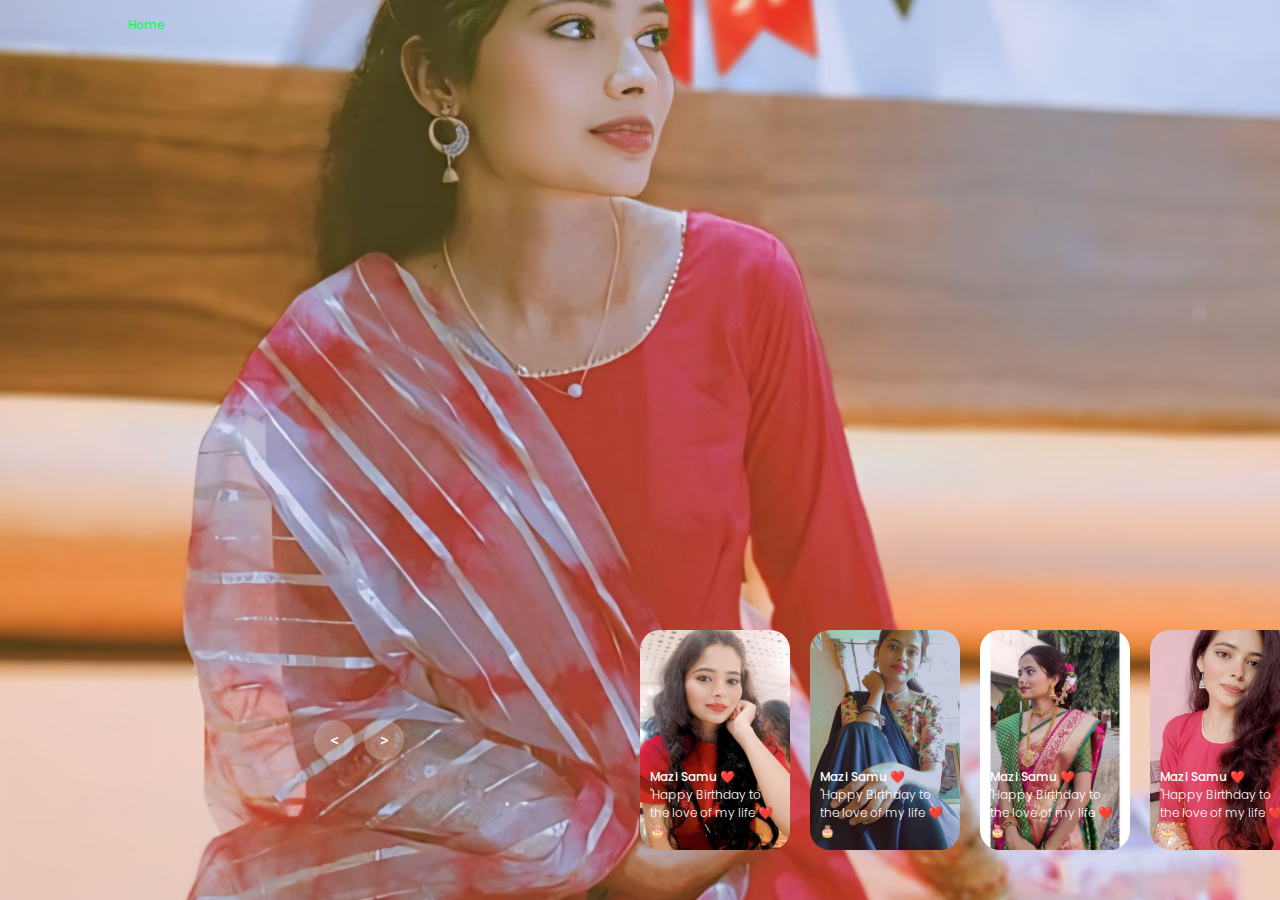
<file: Web/indexluv.html>
<!DOCTYPE html>
<html lang="en">
<head>
    <meta charset="UTF-8">
    <meta name="viewport" content="width=device-width, initial-scale=1.0">
    <title>Birthday Girl</title>
    <link rel="stylesheet" href="styleluv.css">
</head>
<body>
    <header>
        <nav>
            <a href="index.html">Home </a>
            <a href="xxxxx"></a>
            <a href="xxxxx"></a>
        </nav>
    </header>

    <!-- carousel -->
    <div class="carousel">
        <!-- list item -->
        <div class="list">
            <div class="item">
                <img src="sam1.jpg">
                <div class="content">
                    <div class="author">Happy</div>
                    <div class="title">Birthday</div>
                    <div class="topic"> Samu</div>
                    <div class="des">
                        <!-- lorem 50 -->
                       
                       <br>.<br> "Happy Birthday to my beautiful love! 🎉 Just like in Dilwale Dulhania Le Jayenge – 'Tujhe dekha to ye jana sanam,' I knew from the moment I saw you that you were my forever.Every moment with you feels like a beautiful dream come true. May your day be filled with as much joy and magic as you bring into my life every day. ❤️"
                    </div>
                    <!-- <div class="buttons">
                        <button onclick="window.location.href='indexbday.html'">See More</button>
                        <button onclick="window.location.href='indexbday2.html'">SUBSCRIBE</button>
                    </div> -->
                    
                </div>
            </div>
            <div class="item">
                <img src="sam2.jpg">
                <div class="content">
                    <div class="author">Happy</div>
                    <div class="title">Birthday</div>
                    <div class="topic">Samu</div>
                    <div class="des">
                        Your hair is like a soft, flowing ribbon that shines under the light.
                         ✨ It moves so gracefully, like a gentle breeze through a garden. 
                         🌸 Every time you run your fingers through it,
                          I feel a tender touch that fills me with joy. 
                          The way your hair frames your face only makes you look even more beautiful. 💫
                     </div>
                    
                    
                </div>
            </div>
            <div class="item">
                <img src="sam3.jpg">
                <div class="content">
                    <div class="author">Happy</div>
                    <div class="title">Birthday</div>
                    <div class="topic">Samu</div>
                    <div class="des">
                        My dearest love, I can’t help but think about you and how much you mean to me. 🌅 Your presence in my life is like a beautiful sunrise, filling my world with warmth and love. 💖 Your eyes, so deep and sparkling, capture my heart every time I look into them. They show the endless love we share and make me feel like we’re in our own special world. 🌟
                     </div>
                   
                </div>
            </div>
            <div class="item">
                <img src="sam4.jpg">
                <div class="content">
                    <div class="author">Happy</div>
                    <div class="title">Birthday</div>
                    <div class="topic">Samu</div>
                    <div class="des">
                    
                    . <br>. <br>. <br>
                        Gulabi sadi aani lali Laal Laal...💖
                        Distey tu bhaari Mazi Samu khup Chaan..💖
                    </div>
                   
                    
                </div>
            </div>

            <div class="item">
                <img src="sam5.jpg">
                <div class="content">
                    <div class="author">Happy</div>
                    <div class="title">Birthday</div>
                    <div class="topic">Samu</div>
                    <div class="des">
                        You look so gorgeous in that pink Dress that I can’t find the right words! 
                        Your long hair flowing in the wind, softly touching your face and then moving back behind your ears,
                         and your eyes looking straight into mine—it feels like my whole world is filled with just you. 💖 
                         <br>The way you’re looking at me with so much love, it feels like my heart belongs to you completely
                        , like all the colors of the world have been painted by the pink of your dress.  
                    </div>
                   
                    
                </div>
            </div>

            <div class="item">
                <img src="sam6.jpg">
                <div class="content">
                    <div class="author">Happy</div>
                    <div class="title">Birthday</div>
                    <div class="topic">Samu</div>
                    <div class="des">
                        When you wore this saree, you looked like the perfect Marathi mulgi, 
                        and my heart started beating faster. The moment I saw you, it felt like magic,
                         and I couldn't take my eyes off you. <br> Your Marathi look, 
                         with the orange pallu of the saree and that sweet smile on your face,
                          made you look like a dream come true. Your earrings swinging with every move and the small bindi on your forehead—everything was so beautiful that I just wanted that moment to last forever. 😍
                     </div>
                    
                    
                </div>
            </div>

            <div class="item">
                <img src="sam7.jpg">
                <div class="content">
                    <div class="author">Happy</div>
                    <div class="title">Birthday</div>
                    <div class="topic">Samu</div>
                    <div class="des">
                        Teri jhuki nazar ko dekh kar kuch lines yaad aagyi <br>
                        Teri jhuki nazar, teri har ada
                        Mujhe bekaraar kar gayi
                        Meri khushiyo ki khabar tujhe
                        Meri khushiyo ki khabar tujhe
                        Poochha, poochenge zaroor
                        Mere khwabon mein aake, aake
                        Mujhe bekaraar kar gayi
                        Meri khushiyo ki khabar tujhe
                        Mere khushiyo ki khabar tujhe
                        Poochha, poochenge zaroor
                        Mere khwabon mein aake, aake
                        Teri jhuki nazar, teri har ada
                        Mujhe bekaraar kar gayi...😊
  </div>
                    <!-- <div class="buttons">
                        <button onclick="window.location.href='indexbday.html'">See More</button>
                        <button onclick="window.location.href='indexbday2.html'">SUBSCRIBE</button>
                    </div> -->
                    
                </div>
            </div>

            <div class="item">
                <img src="sam8.jpg">
                <div class="content">
                    <div class="author">Happy</div>
                    <div class="title">Birthday</div>
                    <div class="topic">Samu</div>
                    <div class="des">
                        Your voice is like a gentle, soothing melody that comforts me. 🎶 The way you speak to me with such love and care makes my heart skip a beat. 💓 Your voice brings me peace and calms my worries, like a soft sunset that eases into the night. 🌙
                        whenever I feels alone or I wanted to listen you I just listens a song you sang with your voice 🥰😚 If you wants to listen that beautiful song Click -LISTEN- or to celebrate your Birthday Clilck CELEBRATE Below 😊

                    </div>
                    <div class="buttons">
                        <button onclick="window.location.href='indexmain.html'">Listen</button>
                        <button onclick="window.location.href='indexbday.html'"> Celebrate</button>
                    </div>
                    
                </div>
            </div>


        </div>
        <!-- list thumnail -->
        <div class="thumbnail">
            <div class="item">
                <img src="sam1.jpg">
                <div class="content">
                    <div class="title">
                        Mazi Samu ❤️
                    </div>
                    <div class="description">
                        "Happy Birthday to the love of my life  ❤️🎂 
                    </div>
                </div>
            </div>
            <div class="item">
                <img src="sam2.jpg">
                <div class="content">
                    <div class="title">
                        Mazi Samu ❤️
                    </div>
                    <div class="description">
                        "Happy Birthday to the love of my life  ❤️🎂
                    </div>
                </div>
            </div>
            <div class="item">
                <img src="sam3.jpg">
                <div class="content">
                    <div class="title">
                        Mazi Samu ❤️
                    </div>
                    <div class="description">
                        "Happy Birthday to the love of my life  ❤️🎂
                    </div>
                </div>
            </div>
            <div class="item">
                <img src="sam4.jpg">
                <div class="content">
                    <div class="title">
                       Mazi Samu ❤️
                    </div>
                    <div class="description">
                        "Happy Birthday to the love of my life  ❤️🎂
                    </div>
                </div>
            </div>

            <div class="item">
                <img src="sam5.jpg">
                <div class="content">
                    <div class="title">
                        Mazi Samu ❤️
                    </div>
                    <div class="description">
                        "Happy Birthday to the love of my life  ❤️🎂
                    </div>
                </div>
            </div>

            <div class="item">
                <img src="sam6.jpg">
                <div class="content">
                    <div class="title">
                        Mazi Samu ❤️
                    </div>
                    <div class="description">
                        "Happy Birthday to the love of my life  ❤️🎂
                    </div>
                </div>
            </div>

            <div class="item">
                <img src="sam7.jpg">
                <div class="content">
                    <div class="title">
                        Mazi Samu ❤️
                    </div>
                    <div class="description">
                        "Happy Birthday to the love of my life  ❤️🎂
                    </div>
                </div>
            </div>

            <div class="item">
                <img src="sam8.jpg">
                <div class="content">
                    <div class="title">
                        Mazi Samu ❤️
                    </div>
                    <div class="description">
                        "Happy Birthday to the love of my life  ❤️🎂
                    </div>
                </div>
            </div>
        </div>
        <!-- next prev -->

        <div class="arrows">
            <button id="prev"><</button>
            <button id="next">></button>
        </div>
        <!-- time running -->
        <div class="time"></div>
    </div>

    <script src="app.js"></script>
  
</body>
</html>
</file>
<file: Web/styleluv.css>
@import url('https://fonts.googleapis.com/css2?family=Poppins:ital,wght@0,100;0,200;0,300;0,400;0,500;0,600;0,700;0,800;0,900;1,100;1,200;1,300;1,400;1,500;1,600;1,700;1,800;1,900&family=Zeyada&display=swap');
body{
    margin: 0;
    background-color: #000;
    color: #eee;
    font-family: Poppins;
    font-size: 12px;
}
a{
    text-decoration: none;
}
header{
    width: 1140px;
    max-width: 80%;
    margin: auto;
    height: 50px;
    display: flex;
    align-items: center;
    position: relative;
    z-index: 100;
}
header a{
    color: rgb(0, 255, 68);
    margin-right: 40px;
}
/* carousel */
.carousel{
    height: 100vh;
    margin-top: -50px;
    width: 100vw;
    overflow: hidden;
    position: relative;
}
.carousel .list .item{
    width: 100%;
    height: 100%;
    position: absolute;
    inset: 0 0 0 0;
}
.carousel .list .item img{
    width: 100%;
    height: 100%;
    object-fit: cover;
}
.carousel .list .item .content{
    position: absolute;
    top: 20%;
    width: 1140px;
    max-width: 80%;
    left: 50%;
    transform: translateX(-50%);
    padding-right: 30%;
    box-sizing: border-box;
    color: #fff;
    text-shadow: 0 5px 10px #0004;
}
.carousel .list .item .author{
    font-weight: bold;
    letter-spacing: 10px;
}
.carousel .list .item .title,
.carousel .list .item .topic{
    font-size: 5em;
    font-weight: bold;
    line-height: 1.3em;
}
.carousel .list .item .topic{
    color: #f1683a;
}
.carousel .list .item .buttons{
    display: grid;
    grid-template-columns: repeat(2, 130px);
    grid-template-rows: 40px;
    gap: 5px;
    margin-top: 20px;
}
.carousel .list .item .buttons button{
    border: none;
    background-color: #eee;
    letter-spacing: 3px;
    font-family: Poppins;
    font-weight: 500;
}
.carousel .list .item .buttons button:nth-child(2){
    background-color: transparent;
    border: 1px solid #fff;
    color: #eee;
}
/* thumbail */
.thumbnail{
    position: absolute;
    bottom: 50px;
    left: 50%;
    width: max-content;
    z-index: 100;
    display: flex;
    gap: 20px;
}
.thumbnail .item{
    width: 150px;
    height: 220px;
    flex-shrink: 0;
    position: relative;
}
.thumbnail .item img{
    width: 100%;
    height: 100%;
    object-fit: cover;
    border-radius: 20px;
}
.thumbnail .item .content{
    color: #fff;
    position: absolute;
    bottom: 10px;
    left: 10px;
    right: 10px;
}
.thumbnail .item .content .title{
    font-weight: 500;
}
.thumbnail .item .content .description{
    font-weight: 300;
}
/* arrows */
.arrows{
    position: absolute;
    top: 80%;
    right: 52%;
    z-index: 100;
    width: 300px;
    max-width: 30%;
    display: flex;
    gap: 10px;
    align-items: center;
}
.arrows button{
    width: 40px;
    height: 40px;
    border-radius: 50%;
    background-color: #eee4;
    border: none;
    color: #fff;
    font-family: monospace;
    font-weight: bold;
    transition: .5s;
}
.arrows button:hover{
    background-color: #fff;
    color: #000;
}

/* animation */
.carousel .list .item:nth-child(1){
    z-index: 1;
}

/* animation text in first item */

.carousel .list .item:nth-child(1) .content .author,
.carousel .list .item:nth-child(1) .content .title,
.carousel .list .item:nth-child(1) .content .topic,
.carousel .list .item:nth-child(1) .content .des,
.carousel .list .item:nth-child(1) .content .buttons
{
    transform: translateY(50px);
    filter: blur(20px);
    opacity: 0;
    animation: showContent .5s 1s linear 1 forwards;
}
@keyframes showContent{
    to{
        transform: translateY(0px);
        filter: blur(0px);
        opacity: 1;
    }
}
.carousel .list .item:nth-child(1) .content .title{
    animation-delay: 1.2s!important;
}
.carousel .list .item:nth-child(1) .content .topic{
    animation-delay: 1.4s!important;
}
.carousel .list .item:nth-child(1) .content .des{
    animation-delay: 1.6s!important;
}
.carousel .list .item:nth-child(1) .content .buttons{
    animation-delay: 1.8s!important;
}
/* create animation when next click */
.carousel.next .list .item:nth-child(1) img{
    width: 150px;
    height: 220px;
    position: absolute;
    bottom: 50px;
    left: 50%;
    border-radius: 30px;
    animation: showImage .5s linear 1 forwards;
}
@keyframes showImage{
    to{
        bottom: 0;
        left: 0;
        width: 100%;
        height: 100%;
        border-radius: 0;
    }
}

.carousel.next .thumbnail .item:nth-last-child(1){
    overflow: hidden;
    animation: showThumbnail .5s linear 1 forwards;
}
.carousel.prev .list .item img{
    z-index: 100;
}
@keyframes showThumbnail{
    from{
        width: 0;
        opacity: 0;
    }
}
.carousel.next .thumbnail{
    animation: effectNext .5s linear 1 forwards;
}

@keyframes effectNext{
    from{
        transform: translateX(150px);
    }
}

/* running time */

.carousel .time{
    position: absolute;
    z-index: 1000;
    width: 0%;
    height: 3px;
    background-color: #f1683a;
    left: 0;
    top: 0;
}

.carousel.next .time,
.carousel.prev .time{
    animation: runningTime 3s linear 1 forwards;
}
@keyframes runningTime{
    from{ width: 100%}
    to{width: 0}
}


/* prev click */

.carousel.prev .list .item:nth-child(2){
    z-index: 2;
}

.carousel.prev .list .item:nth-child(2) img{
    animation: outFrame 0.5s linear 1 forwards;
    position: absolute;
    bottom: 0;
    left: 0;
}
@keyframes outFrame{
    to{
        width: 150px;
        height: 220px;
        bottom: 50px;
        left: 50%;
        border-radius: 20px;
    }
}

.carousel.prev .thumbnail .item:nth-child(1){
    overflow: hidden;
    opacity: 0;
    animation: showThumbnail .5s linear 1 forwards;
}
.carousel.next .arrows button,
.carousel.prev .arrows button{
    pointer-events: none;
}
.carousel.prev .list .item:nth-child(2) .content .author,
.carousel.prev .list .item:nth-child(2) .content .title,
.carousel.prev .list .item:nth-child(2) .content .topic,
.carousel.prev .list .item:nth-child(2) .content .des,
.carousel.prev .list .item:nth-child(2) .content .buttons
{
    animation: contentOut 1.5s linear 1 forwards!important;
}

@keyframes contentOut{
    to{
        transform: translateY(-150px);
        filter: blur(20px);
        opacity: 0;
    }
}
@media screen and (max-width: 678px) {
    .carousel .list .item .content{
        padding-right: 0;
    }
    .carousel .list .item .content .title{
        font-size: 30px;
    }
}
</file>
